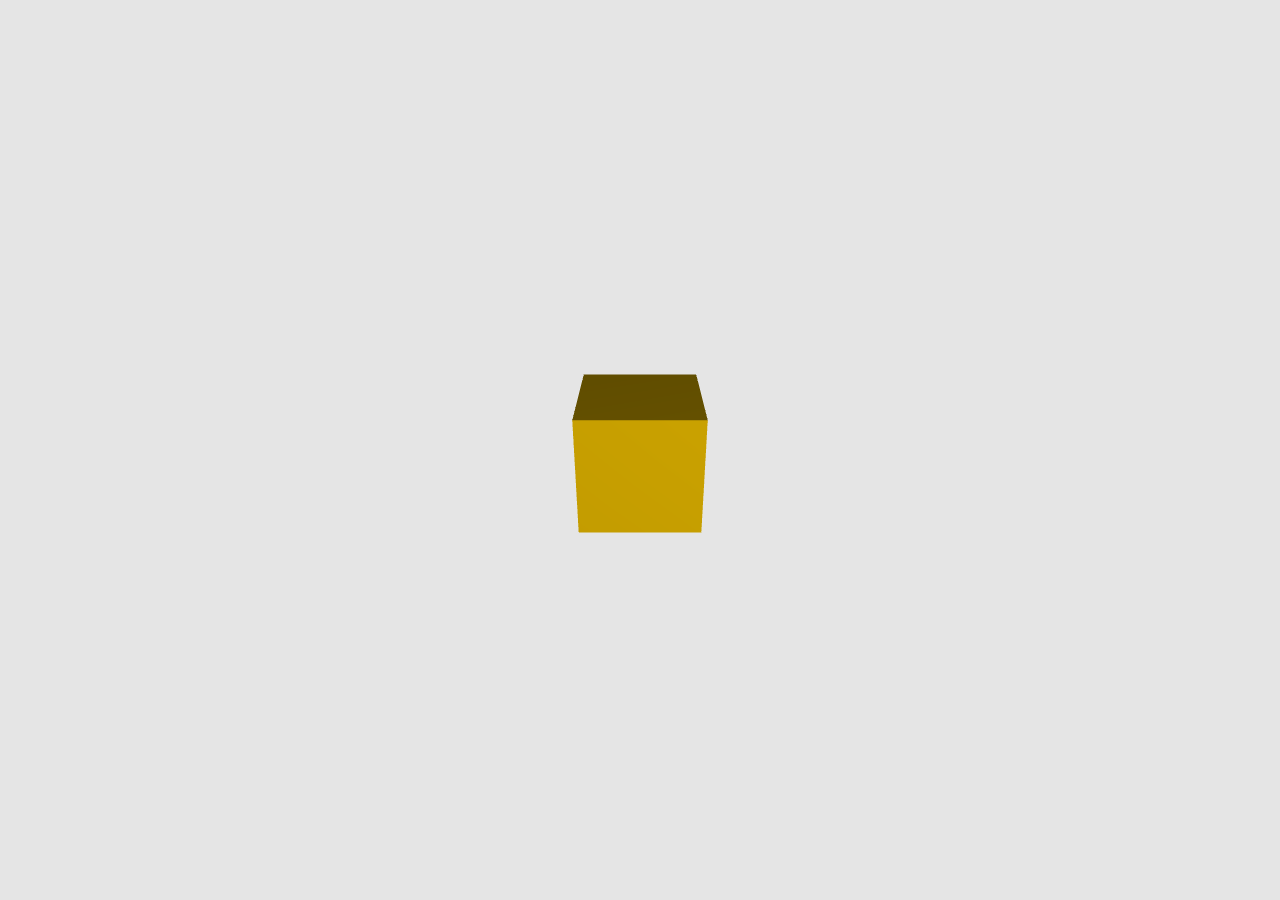
<file: scratch/index.html>
<!doctype html>
<html lang="en">
<head>
    <meta charset="utf-8">
    <meta name="viewport" content="width=device-width, initial-scale=1.0">
    <meta http-equiv="x-ua-compatible" content="ie=edge">
    <title>Hello World</title>
    <link rel="stylesheet" href="css/main.css">

    <script type="module" src='./js/app.js'></script>
</head> 
<body>

</body>
</html>
</file>
<file: scratch/css/main.css>
body {
	margin: 0;
	height: 100vh;
}

canvas {
	display: block;
}
</file>
